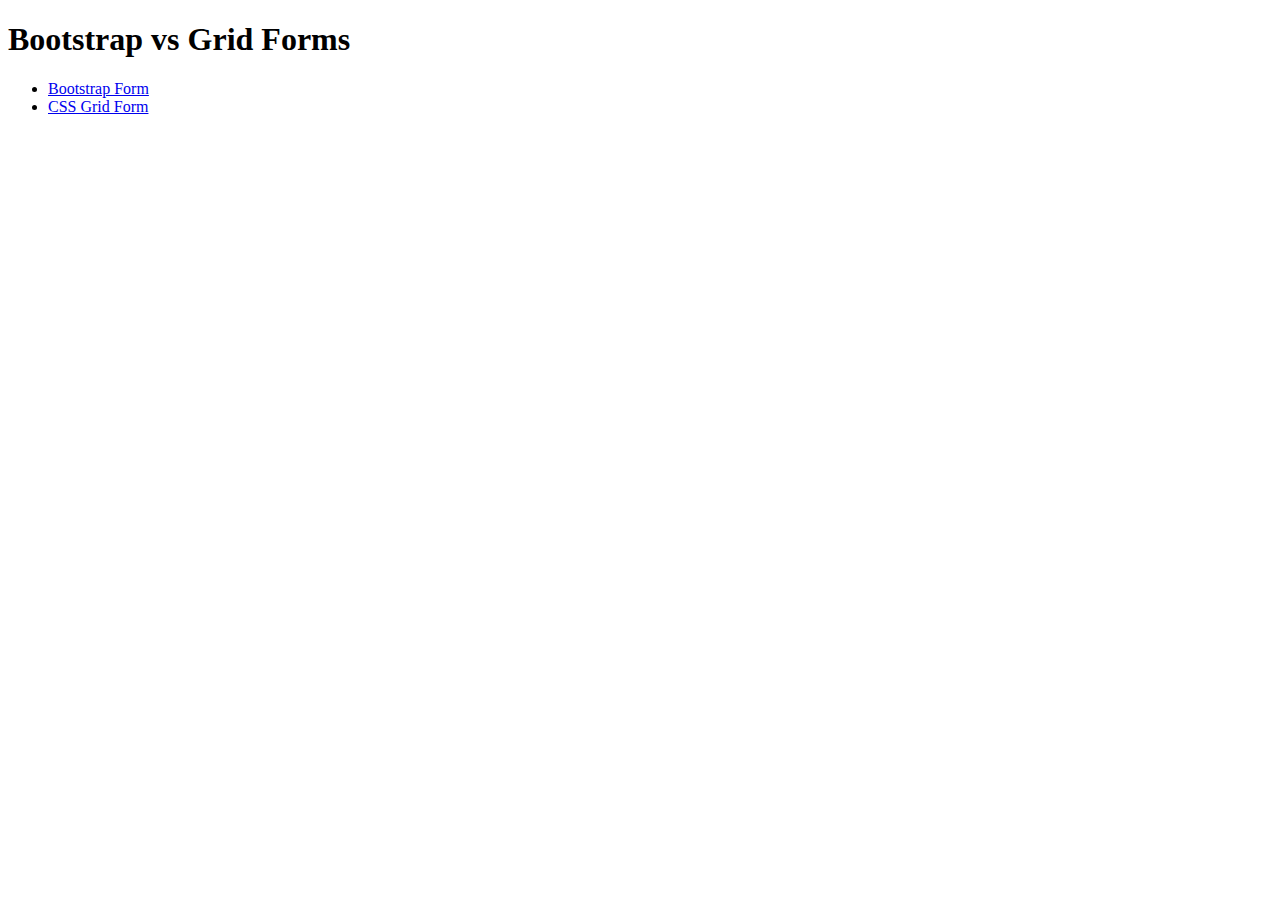
<file: index.html>
<!DOCTYPE html>
<html lang="en">
<head>
    <meta charset="UTF-8">
    <meta name="viewport" content="width=device-width, initial-scale=1.0">
    <meta http-equiv="X-UA-Compatible" content="ie=edge">
    <title>Document</title>
</head>
<body>
    <h1>Bootstrap vs Grid Forms</h1>

    <ul>
        <li><a href="bootstrap.html">Bootstrap Form</a></li>
        <li><a href="gridform.html">CSS Grid Form</a></li>
    </ul>
    
</body>
</html>
</file>
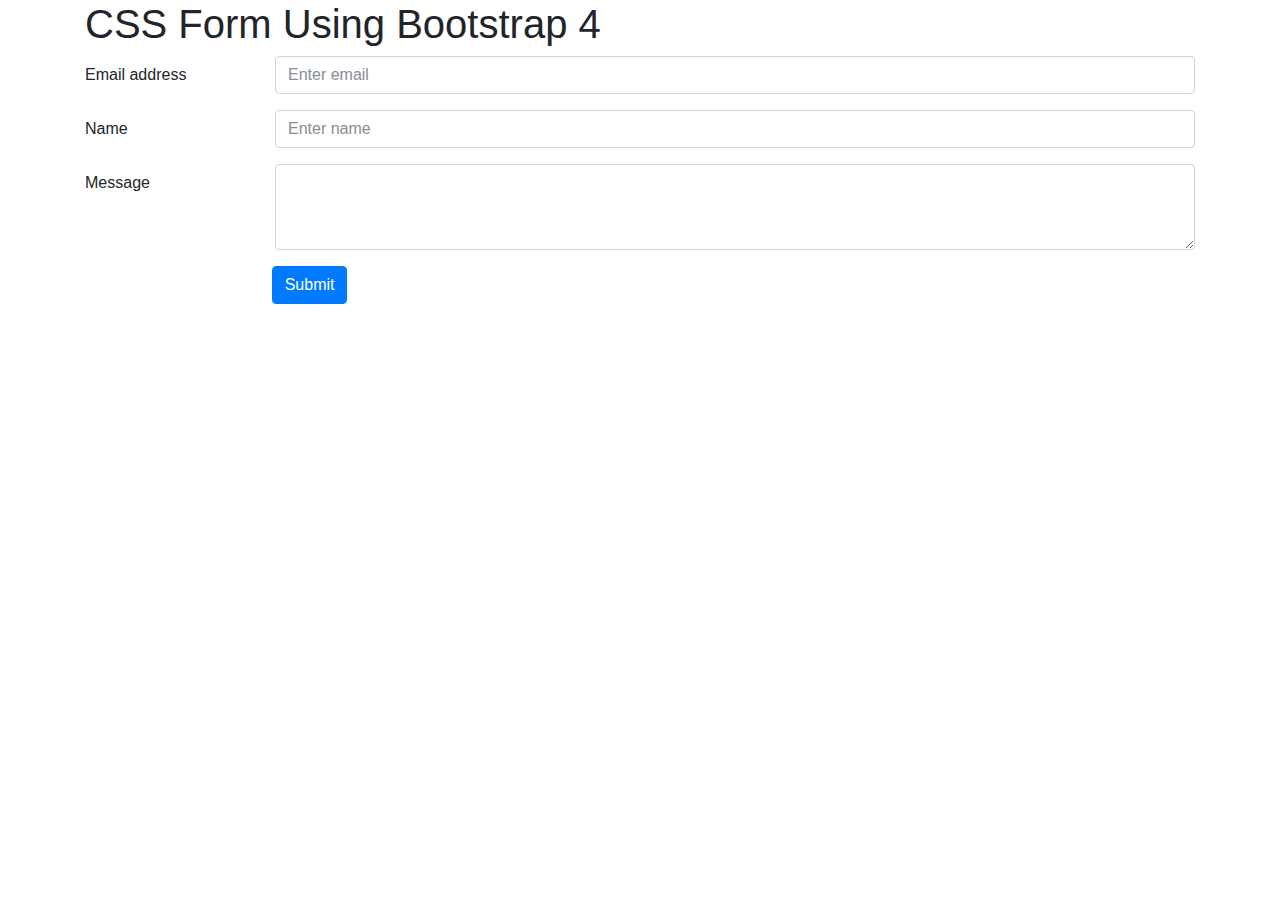
<file: bootstrap.html>
<!DOCTYPE html>
<html lang="en">

<head>
  <meta charset="UTF-8">
  <meta name="viewport" content="width=device-width, initial-scale=1.0">
  <meta http-equiv="X-UA-Compatible" content="ie=edge">
  <link rel="stylesheet" href="bootstrap.css">
  <title>Boostrap 4 Form</title>
</head>

<body>
  <div class="container">

    <h1>CSS Form Using Bootstrap 4</h1>

    <form class="form">

      <div class="form-group row">
        <label for="email" class="col-sm-2 col-form-label">Email address</label>
        <div class="col-sm-10">
          <input type="email" class="form-control" placeholder="Enter email">
        </div>
      </div>


      <div class="form-group row">
        <label for="name" class="col-sm-2 col-form-label">Name</label>
        <div class="col-sm-10">
          <input type="text" class="form-control" placeholder="Enter name">
        </div>
      </div>


      <div class="form-group row">
        <label for="message" class="col-sm-2 col-form-label">Message</label>
        <div class="col-sm-10">
          <textarea class="form-control" id="message" rows="3"></textarea>
        </div>
      </div>

      <div class="form-row row">
        <div class="col-sm-2"> </div>
        <div class="col-sm-10">
          <button type="submit" class="btn btn-primary">Submit</button>
        </div>
      </div>
    </form>
  </div>


</body>

</html>
</file>
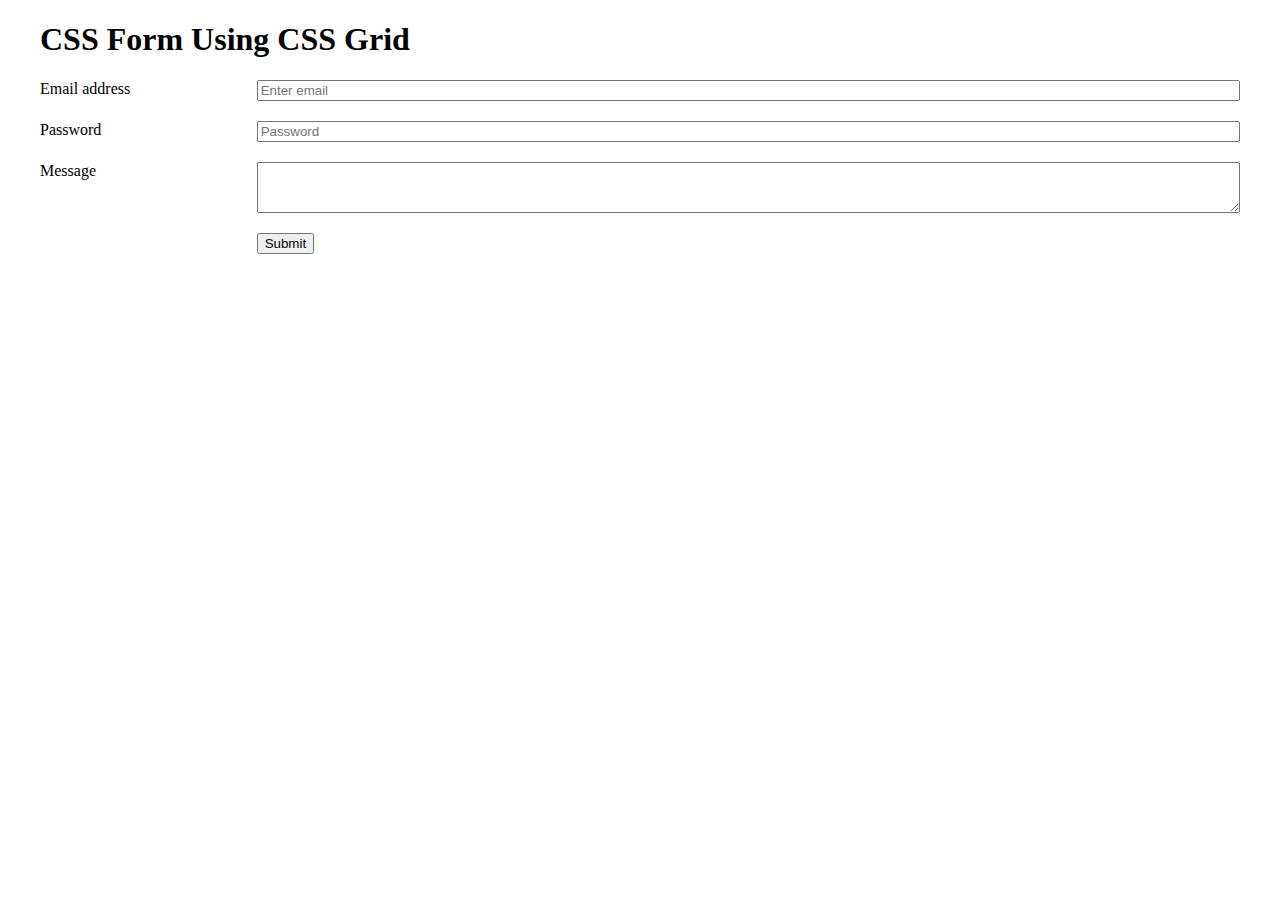
<file: gridform.html>
<!DOCTYPE html>
<html lang="en">

<head>
    <meta charset="UTF-8">
    <meta name="viewport" content="width=device-width, initial-scale=1.0">
    <meta http-equiv="X-UA-Compatible" content="ie=edge">
    <link rel="stylesheet" href="grid.css">
    <title>CSS Grid Form</title>
</head>

<body>
    <div class="container">

        <h1>CSS Form Using CSS Grid</h1>

        <form class="form">

            <label for="email">Email address</label>
            <input type="email" class="form-control" placeholder="Enter email">

            <label for="name">Password</label>
            <input type="text" class="form-control" placeholder="Password">

            <label for="message">Message</label>
            <textarea class="form-control" rows="3"></textarea>

            <button type="submit" class="button">Submit</button>

        </form>
    </div>

</body>

</html>
</file>
<file: grid.css>
.container{
    margin: 0 auto; 
    max-width: 1200px;
}

.form{
    display: grid;
    grid-gap: 20px;
    grid-template-columns: 1fr 5fr;
}

.button{
    grid-column: 2;
    justify-self: start;
}
</file>
